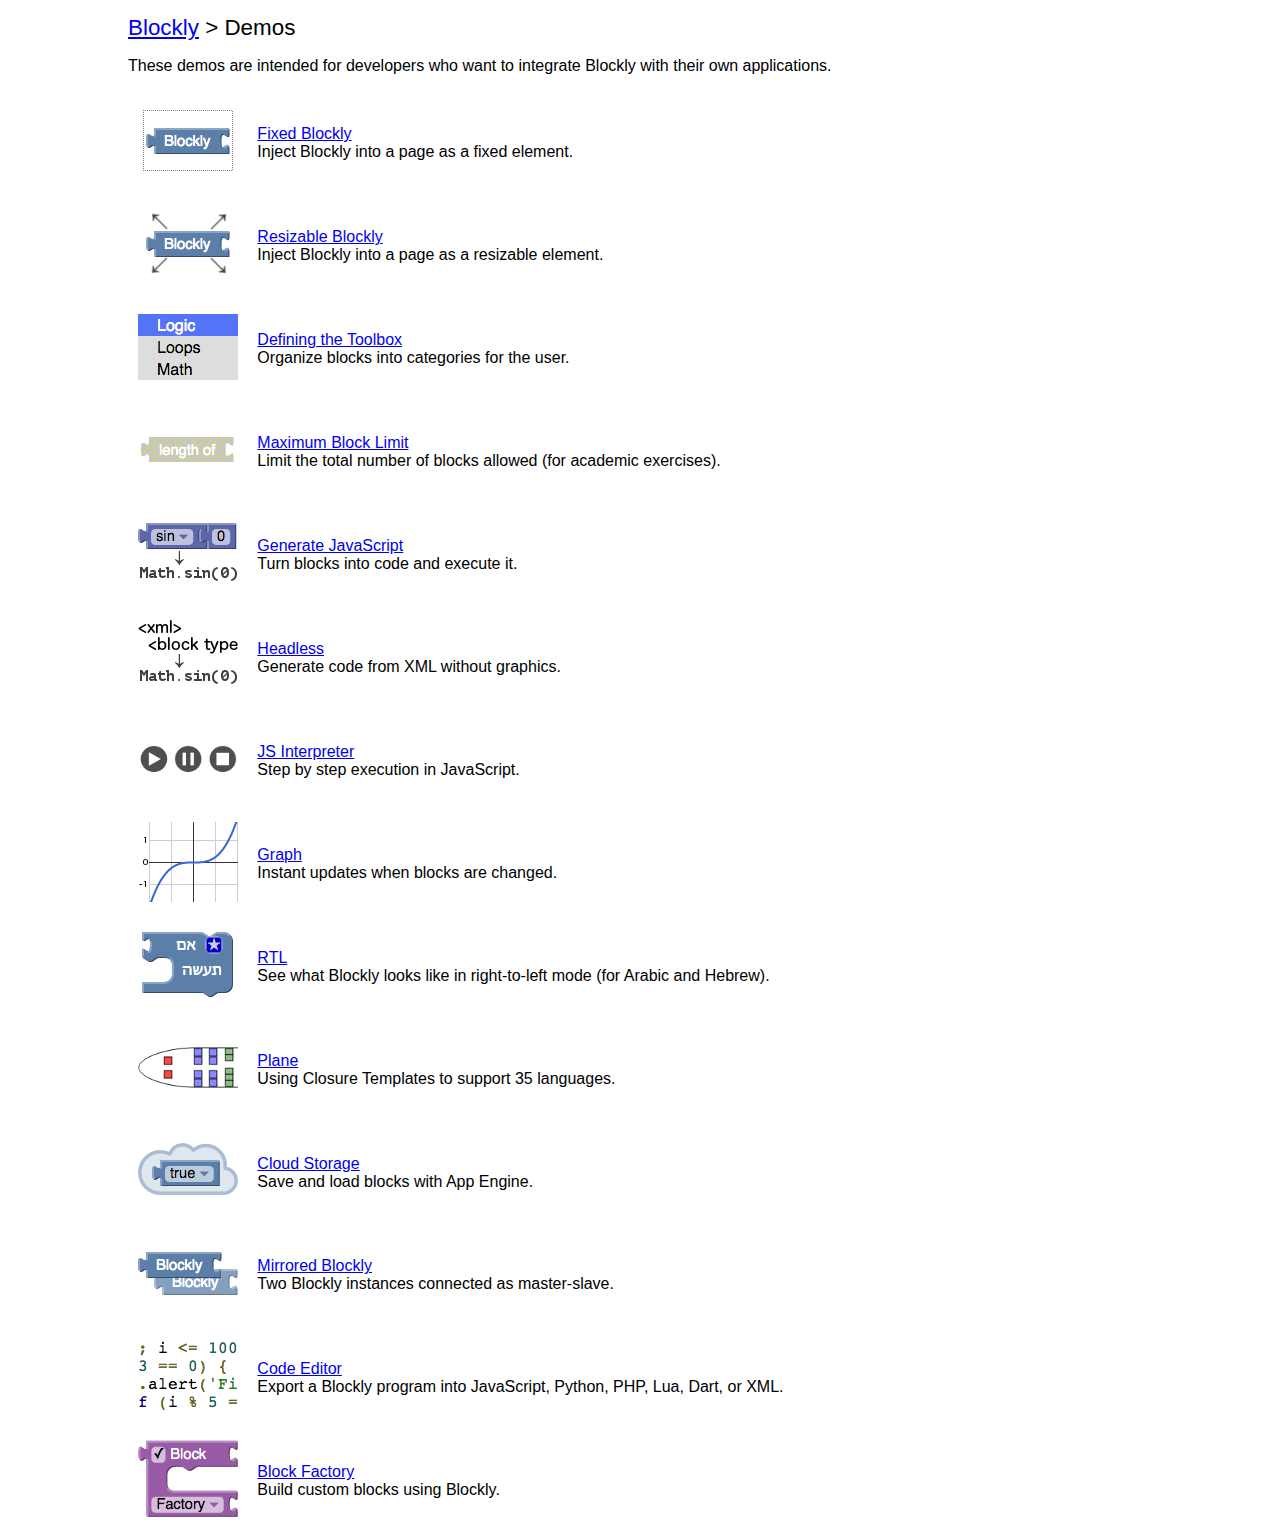
<file: demos/index.html>
<!DOCTYPE html>
<html>
<head>
  <meta charset="utf-8">
  <title>Blockly Demos</title>
  <style>
    body {
      margin: 0 10%;
      background-color: #fff;
      font-family: sans-serif;
    }
    h1 {
      font-weight: normal;
      font-size: 140%;
    }
    td {
      padding: 1ex;
    }
    img {
      border: none;
    }
  </style>
</head>
<body>
  <h1><a href="https://developers.google.com/blockly/">Blockly</a> &gt; Demos</h1>

  <p>These demos are intended for developers who want to integrate Blockly with
  their own applications.</p>

  <table>
    <tr>
      <td>
        <a href="fixed/index.html">
          <img src="fixed/icon.png" height=80 width=100>
        </a>
      </td>
      <td>
        <div><a href="fixed/index.html">Fixed Blockly</a></div>
        <div>Inject Blockly into a page as a fixed element.</div>
      </td>
    </tr>

    <tr>
      <td>
        <a href="resizable/index.html">
          <img src="resizable/icon.png" height=80 width=100>
        </a>
      </td>
      <td>
        <div><a href="resizable/index.html">Resizable Blockly</a></div>
        <div>Inject Blockly into a page as a resizable element.</div>
      </td>
    </tr>

    <tr>
      <td>
        <a href="toolbox/index.html">
          <img src="toolbox/icon.png" height=80 width=100>
        </a>
      </td>
      <td>
        <div><a href="toolbox/index.html">Defining the Toolbox</a></div>
        <div>Organize blocks into categories for the user.</div>
      </td>
    </tr>

    <tr>
      <td>
        <a href="maxBlocks/index.html">
          <img src="maxBlocks/icon.png" height=80 width=100>
        </a>
      </td>
      <td>
        <div><a href="maxBlocks/index.html">Maximum Block Limit</a></div>
        <div>Limit the total number of blocks allowed (for academic exercises).</div>
      </td>
    </tr>

    <tr>
      <td>
        <a href="generator/index.html">
          <img src="generator/icon.png" height=80 width=100>
        </a>
      </td>
      <td>
        <div><a href="generator/index.html">Generate JavaScript</a></div>
        <div>Turn blocks into code and execute it.</div>
      </td>
    </tr>

    <tr>
      <td>
        <a href="headless/index.html">
          <img src="headless/icon.png" height=80 width=100>
        </a>
      </td>
      <td>
        <div><a href="headless/index.html">Headless</a></div>
        <div>Generate code from XML without graphics.</div>
      </td>
    </tr>

    <tr>
      <td>
        <a href="interpreter/index.html">
          <img src="interpreter/icon.png" height=80 width=100>
        </a>
      </td>
      <td>
        <div><a href="interpreter/index.html">JS Interpreter</a></div>
        <div>Step by step execution in JavaScript.</div>
      </td>
    </tr>

    <tr>
      <td>
        <a href="graph/index.html">
          <img src="graph/icon.png" height=80 width=100>
        </a>
      </td>
      <td>
        <div><a href="graph/index.html">Graph</a></div>
        <div>Instant updates when blocks are changed.</div>
      </td>
    </tr>

    <tr>
      <td>
        <a href="rtl/index.html">
          <img src="rtl/icon.png" height=80 width=100>
        </a>
      </td>
      <td>
        <div><a href="rtl/index.html">RTL</a></div>
        <div>See what Blockly looks like in right-to-left mode (for Arabic and Hebrew).</div>
      </td>
    </tr>

    <tr>
      <td>
        <a href="plane/index.html">
          <img src="plane/icon.png" height=80 width=100>
        </a>
      </td>
      <td>
        <div><a href="plane/index.html">Plane</a></div>
        <div>Using Closure Templates to support 35 languages.</div>
      </td>
    </tr>

    <tr>
      <td>
        <a href="storage/index.html">
          <img src="storage/icon.png" height=80 width=100>
        </a>
      </td>
      <td>
        <div><a href="storage/index.html">Cloud Storage</a></div>
        <div>Save and load blocks with App Engine.</div>
      </td>
    </tr>

    <tr>
      <td>
        <a href="mirror/index.html">
          <img src="mirror/icon.png" height=80 width=100>
        </a>
      </td>
      <td>
        <div><a href="mirror/index.html">Mirrored Blockly</a></div>
        <div>Two Blockly instances connected as master-slave.</div>
      </td>
    </tr>

    <tr>
      <td>
        <a href="code/index.html">
          <img src="code/icon.png" height=80 width=100>
        </a>
      </td>
      <td>
        <div><a href="code/index.html">Code Editor</a></div>
        <div>Export a Blockly program into JavaScript, Python, PHP, Lua, Dart, or XML.</div>
      </td>
    </tr>

    <tr>
      <td>
        <a href="blockfactory/index.html">
          <img src="blockfactory/icon.png" height=80 width=100>
        </a>
      </td>
      <td>
        <div><a href="blockfactory/index.html">Block Factory</a></div>
        <div>Build custom blocks using Blockly.</div>
      </td>
    </tr>
  </table>
</body>
</html>
</file>
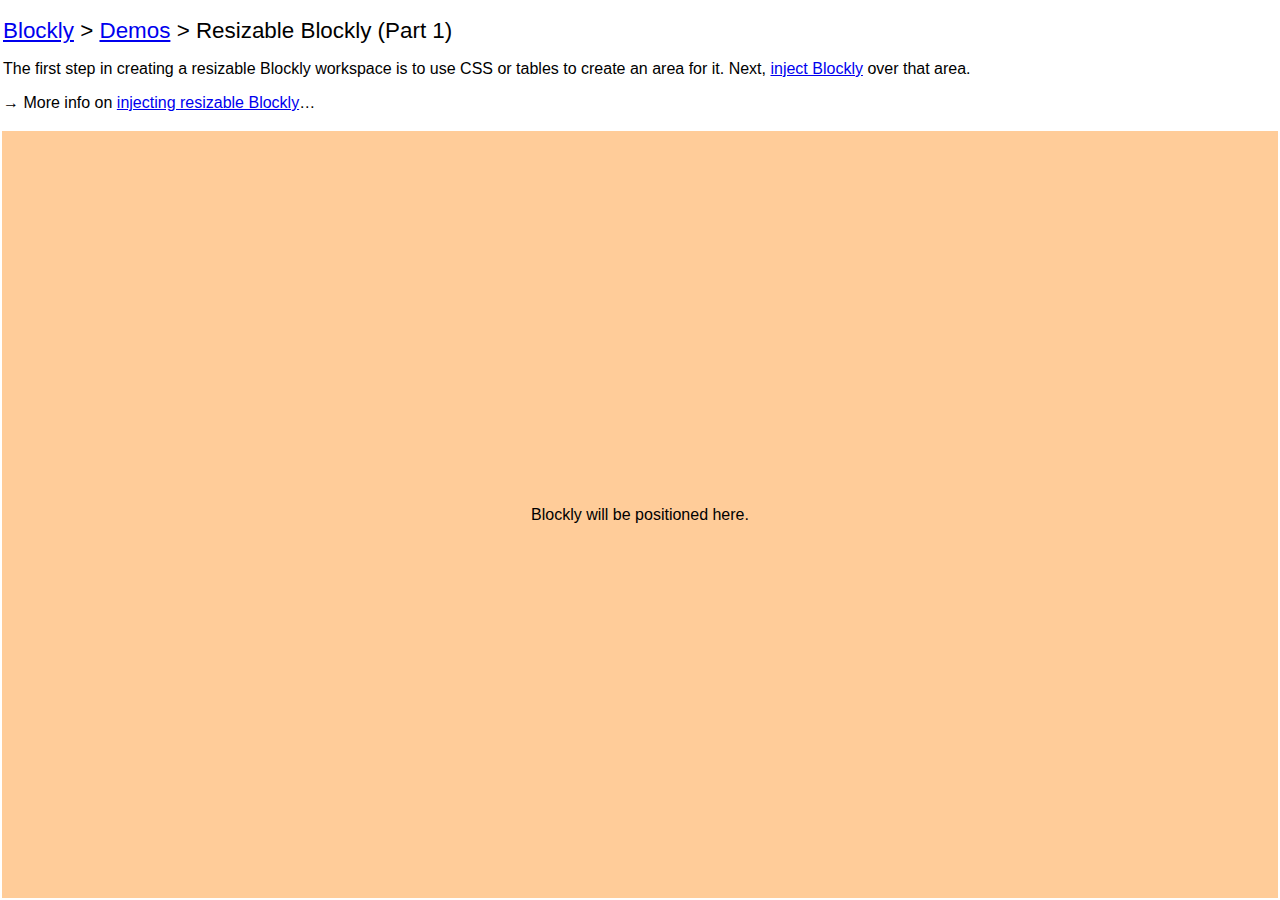
<file: demos/resizable/index.html>
<!DOCTYPE html>
<html>
<head>
  <meta charset="utf-8">
  <title>Blockly Demo: Resizable Blockly (Part 1)</title>
  <style>
    html, body {
      height: 100%;
      margin: 0;
    }
    body {
      background-color: #fff;
      font-family: sans-serif;
      overflow: hidden;
    }
    h1 {
      font-weight: normal;
      font-size: 140%;
    }
    table {
      height: 100%;
      width: 100%;
    }
    #blocklyArea {
      height: 99%;
      background: #fc9;
      text-align: center;
    }
  </style>
</head>
<body>
  <table>
    <tr>
      <td>
        <h1><a href="https://developers.google.com/blockly/">Blockly</a> &gt;
          <a href="../index.html">Demos</a> &gt; Resizable Blockly (Part 1)</h1>

        <p>The first step in creating a resizable Blockly workspace is to use
        CSS or tables to create an area for it.
        Next, <a href="overlay.html">inject Blockly</a> over that area.</p>

        <p>&rarr; More info on <a href="https://developers.google.com/blockly/installation/injecting-resizable">injecting resizable Blockly</a>&hellip;</p>
      </td>
    </tr>
    <tr>
      <td id="blocklyArea">
        Blockly will be positioned here.
      </td>
    </tr>
  </table>
</body>
</html>
</file>
